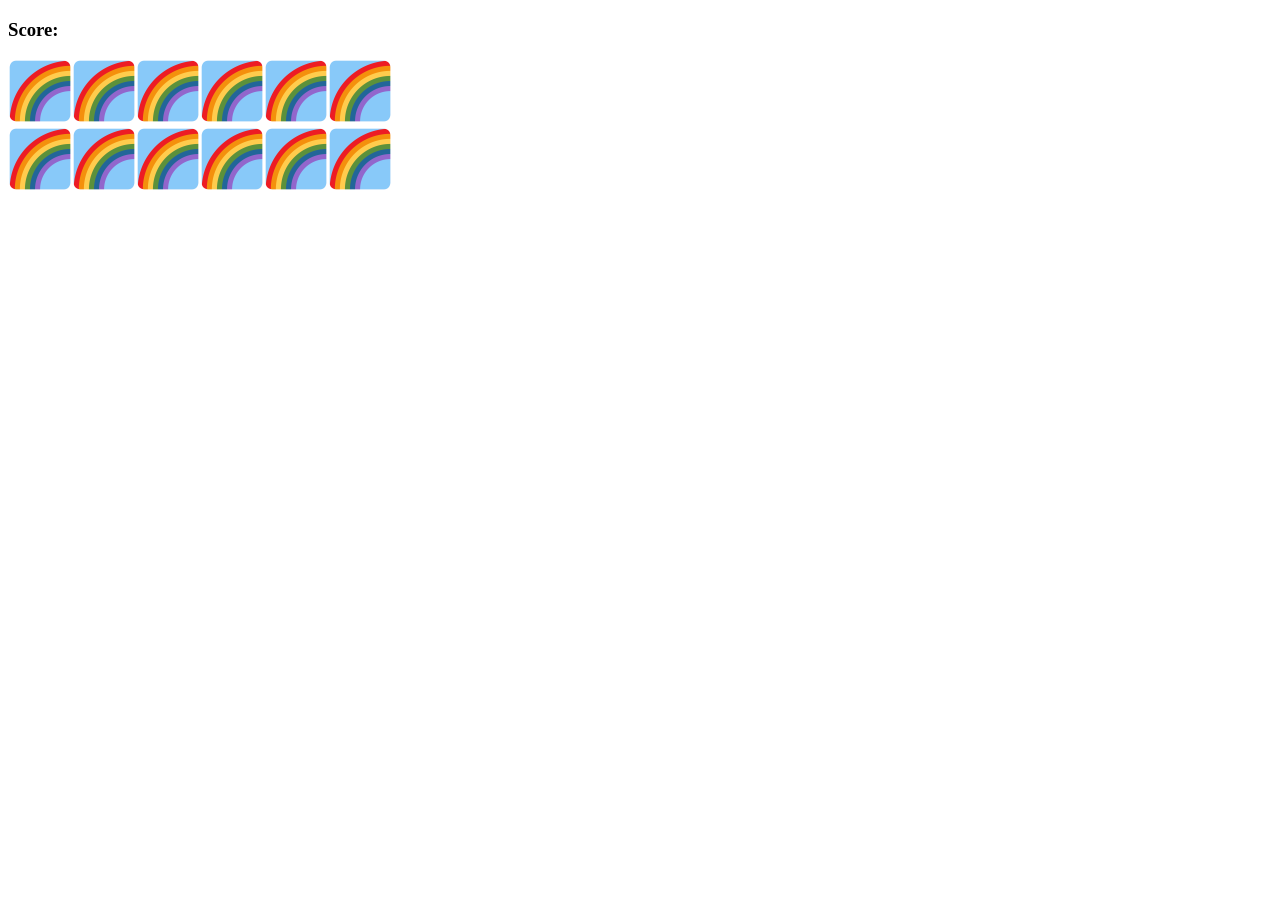
<file: memory/index.html>
<!DOCTYPE html>
<html lang="en">
<head>
    <meta charset="UTF-8">
    <meta http-equiv="X-UA-Compatible" content="IE=edge">
    <meta name="viewport" content="width=device-width, initial-scale=1.0">
    <title>Memory Game</title>
    <link rel="stylesheet" href="styles.css" />
</head>
<body>

    <h3>Score: <span id="result"></span></h3>

    <div id="grid"></div>
    
    <script src="app.js" type="text/javascript"></script>
</body>
</html>
</file>
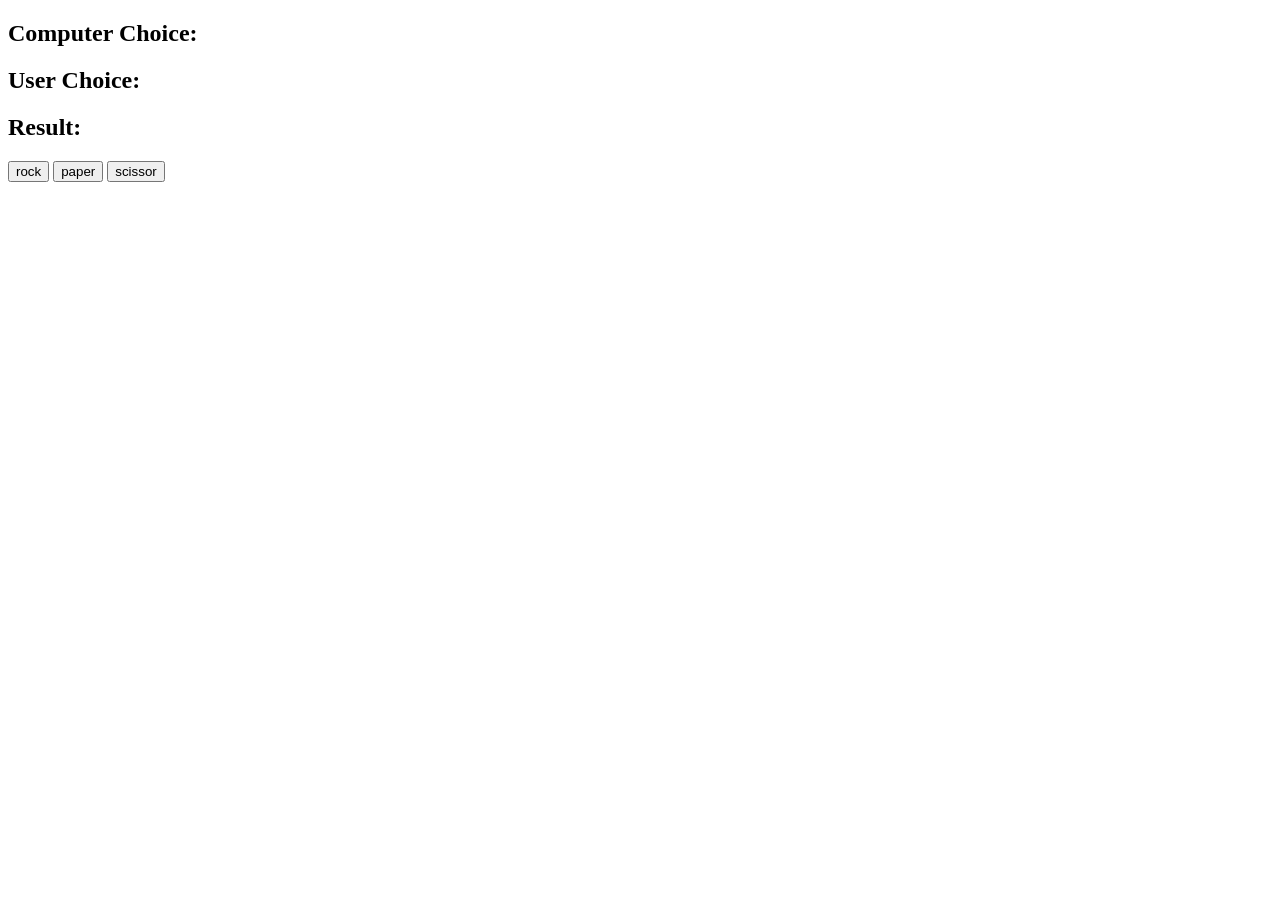
<file: rock-paper-scissors/index.html>
<!DOCTYPE html>
<html lang="en">
<head>
    <meta charset="UTF-8">
    <meta http-equiv="X-UA-Compatible" content="IE=edge">
    <meta name="viewport" content="width=device-width, initial-scale=1.0">
    <title>Rock Paper Scissors</title>
</head>
<body>
    <h2>Computer Choice: <span id="computer-choice"></span></h2>
    <h2>User Choice: <span id="user-choice"></span></h2>
    <h2>Result: <span id="result"></span></h2>

    <button class="button" id="rock">rock</button>
    <button class="button" id="paper">paper</button>
    <button class="button" id="scissor">scissor</button>
    
    <script src="app.js" charset="utf-8"></script>
</body>
</html>
</file>
<file: memory/styles.css>
#grid {
    width: 400px;
    height: 300px;
}
</file>
